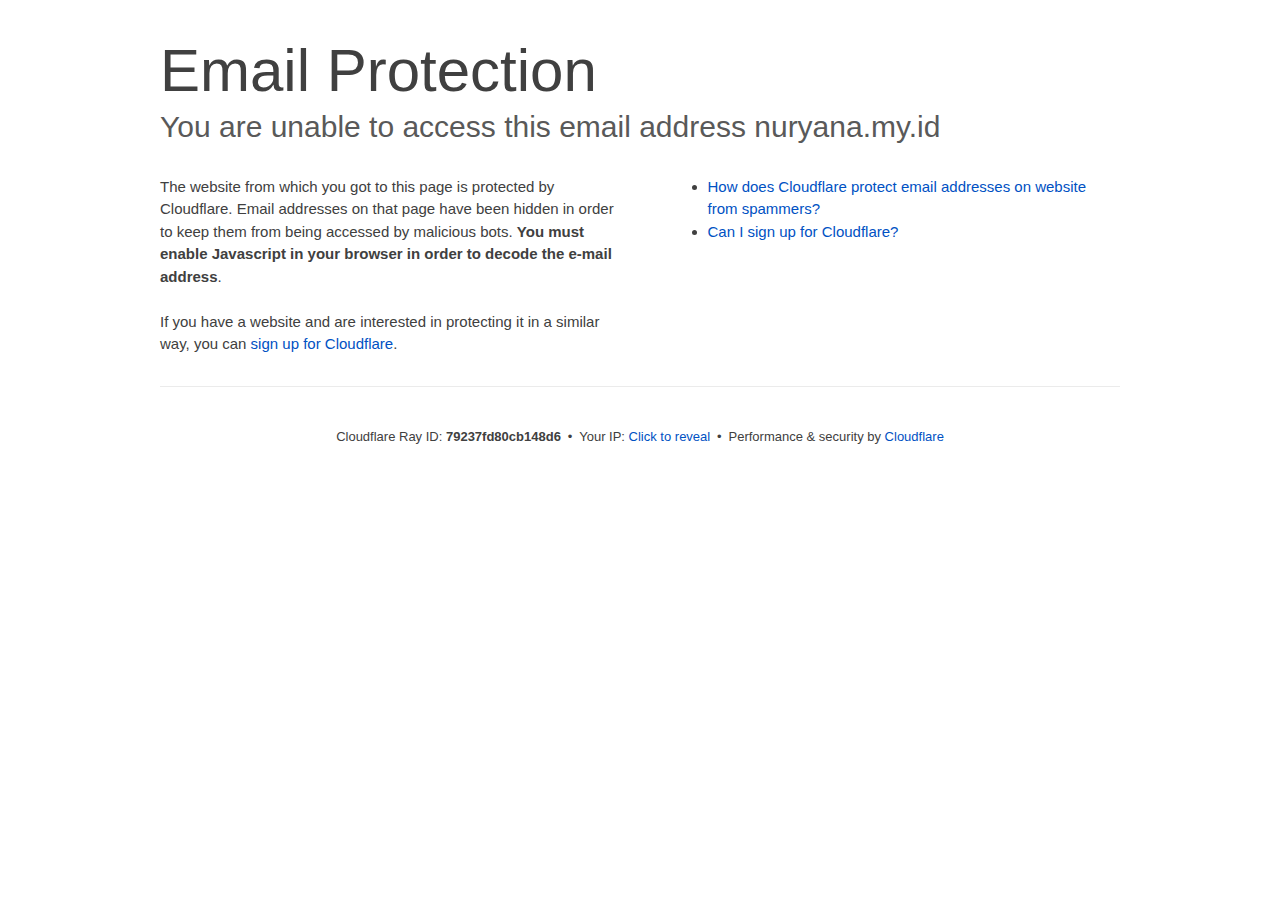
<file: cdn-cgi/l/email-protection/index.html>
<!DOCTYPE html>
<!--[if lt IE 7]> <html class="no-js ie6 oldie" lang="en-US"> <![endif]--><!--[if IE 7]>    <html class="no-js ie7 oldie" lang="en-US"> <![endif]--><!--[if IE 8]>    <html class="no-js ie8 oldie" lang="en-US"> <![endif]--><!--[if gt IE 8]><!--><html class="no-js" lang="en-US"> <!--<![endif]-->
<head>
<title>Email Protection | Cloudflare</title>
<meta charset="UTF-8">
<meta http-equiv="Content-Type" content="text/html; charset=UTF-8">
<meta http-equiv="X-UA-Compatible" content="IE=Edge">
<meta name="robots" content="noindex, nofollow">
<meta name="viewport" content="width=device-width,initial-scale=1">
<link rel="stylesheet" id="cf_styles-css" href="/cdn-cgi/styles/cf.errors.css">
<!--[if lt IE 9]><link rel="stylesheet" id='cf_styles-ie-css' href="/cdn-cgi/styles/cf.errors.ie.css" /><![endif]-->
<style>body{margin:0;padding:0}</style>


<!--[if gte IE 10]><!-->
<script>if (!navigator.cookieEnabled) {
    window.addEventListener('DOMContentLoaded', function () {
      var cookieEl = document.getElementById('cookie-alert');
      cookieEl.style.display = 'block';
    })
  }</script>
<!--<![endif]-->


</head>
<body>
  <div id="cf-wrapper">
    <div class="cf-alert cf-alert-error cf-cookie-error" id="cookie-alert" data-translate="enable_cookies">Please enable cookies.</div>
    <div id="cf-error-details" class="cf-error-details-wrapper">
      <div class="cf-wrapper cf-header cf-error-overview">
        <h1 data-translate="block_headline">Email Protection</h1>
        <h2 class="cf-subheadline"><span data-translate="unable_to_access">You are unable to access this email address</span> nuryana.my.id</h2>
      </div><!-- /.header -->

      <div class="cf-section cf-wrapper">
        <div class="cf-columns two">
          <div class="cf-column">
            <p>The website from which you got to this page is protected by Cloudflare. Email addresses on that page have been hidden in order to keep them from being accessed by malicious bots. <strong>You must enable Javascript in your browser in order to decode the e-mail address</strong>.</p>
            <p>If you have a website and are interested in protecting it in a similar way, you can <a rel="noopener noreferrer" href="https://www.cloudflare.com/sign-up?utm_source=email_protection">sign up for Cloudflare</a>.</p>
          </div>

          <div class="cf-column">
            <div class="grid_4">
              <div class="rail">
                  <div class="panel">
                      <ul class="nobullets">
                        <li><a rel="noopener noreferrer" class="modal-link-faq" href="https://support.cloudflare.com/hc/en-us/articles/200170016-What-is-Email-Address-Obfuscation-">How does Cloudflare protect email addresses on website from spammers?</a></li>
                        <li><a rel="noopener noreferrer" class="modal-link-faq" href="https://support.cloudflare.com/hc/en-us/categories/200275218-Getting-Started">Can I sign up for Cloudflare?</a></li>
                    </ul>
                </div>
              </div>
            </div>
          </div>
        </div>
      </div><!-- /.section -->

      <div class="cf-error-footer cf-wrapper w-240 lg:w-full py-10 sm:py-4 sm:px-8 mx-auto text-center sm:text-left border-solid border-0 border-t border-gray-300">
  <p class="text-13">
    <span class="cf-footer-item sm:block sm:mb-1">Cloudflare Ray ID: <strong class="font-semibold">79237fd80cb148d6</strong></span>
    <span class="cf-footer-separator sm:hidden">&bull;</span>
    <span id="cf-footer-item-ip" class="cf-footer-item hidden sm:block sm:mb-1">
      Your IP:
      <button type="button" id="cf-footer-ip-reveal" class="cf-footer-ip-reveal-btn">Click to reveal</button>
      <span class="hidden" id="cf-footer-ip">209.97.165.118</span>
      <span class="cf-footer-separator sm:hidden">&bull;</span>
    </span>
    <span class="cf-footer-item sm:block sm:mb-1"><span>Performance &amp; security by</span> <a rel="noopener noreferrer" href="https://www.cloudflare.com/5xx-error-landing" id="brand_link" target="_blank">Cloudflare</a></span>
    
  </p>
  <script>(function(){function d(){var b=a.getElementById("cf-footer-item-ip"),c=a.getElementById("cf-footer-ip-reveal");b&&"classList"in b&&(b.classList.remove("hidden"),c.addEventListener("click",function(){c.classList.add("hidden");a.getElementById("cf-footer-ip").classList.remove("hidden")}))}var a=document;document.addEventListener&&a.addEventListener("DOMContentLoaded",d)})();</script>
</div><!-- /.error-footer -->


    </div><!-- /#cf-error-details -->
  </div><!-- /#cf-wrapper -->

  <script>window._cf_translation = {};</script>

</body>
</html>
</file>
<file: cdn-cgi/styles/cf.errors.css>
#cf-wrapper a,#cf-wrapper abbr,#cf-wrapper article,#cf-wrapper aside,#cf-wrapper b,#cf-wrapper big,#cf-wrapper blockquote,#cf-wrapper body,#cf-wrapper canvas,#cf-wrapper caption,#cf-wrapper center,#cf-wrapper cite,#cf-wrapper code,#cf-wrapper dd,#cf-wrapper del,#cf-wrapper details,#cf-wrapper dfn,#cf-wrapper div,#cf-wrapper dl,#cf-wrapper dt,#cf-wrapper em,#cf-wrapper embed,#cf-wrapper fieldset,#cf-wrapper figcaption,#cf-wrapper figure,#cf-wrapper footer,#cf-wrapper form,#cf-wrapper h1,#cf-wrapper h2,#cf-wrapper h3,#cf-wrapper h4,#cf-wrapper h5,#cf-wrapper h6,#cf-wrapper header,#cf-wrapper hgroup,#cf-wrapper html,#cf-wrapper i,#cf-wrapper iframe,#cf-wrapper img,#cf-wrapper label,#cf-wrapper legend,#cf-wrapper li,#cf-wrapper mark,#cf-wrapper menu,#cf-wrapper nav,#cf-wrapper object,#cf-wrapper ol,#cf-wrapper output,#cf-wrapper p,#cf-wrapper pre,#cf-wrapper s,#cf-wrapper samp,#cf-wrapper section,#cf-wrapper small,#cf-wrapper span,#cf-wrapper strike,#cf-wrapper strong,#cf-wrapper sub,#cf-wrapper summary,#cf-wrapper sup,#cf-wrapper table,#cf-wrapper tbody,#cf-wrapper td,#cf-wrapper tfoot,#cf-wrapper th,#cf-wrapper thead,#cf-wrapper tr,#cf-wrapper tt,#cf-wrapper u,#cf-wrapper ul{margin:0;padding:0;border:0;font:inherit;font-size:100%;text-decoration:none;vertical-align:baseline}#cf-wrapper a img{border:none}#cf-wrapper article,#cf-wrapper aside,#cf-wrapper details,#cf-wrapper figcaption,#cf-wrapper figure,#cf-wrapper footer,#cf-wrapper header,#cf-wrapper hgroup,#cf-wrapper menu,#cf-wrapper nav,#cf-wrapper section,#cf-wrapper summary{display:block}#cf-wrapper .cf-columns:after,#cf-wrapper .cf-columns:before,#cf-wrapper .cf-section:after,#cf-wrapper .cf-section:before,#cf-wrapper .cf-wrapper:after,#cf-wrapper .cf-wrapper:before,#cf-wrapper .clearfix:after,#cf-wrapper .clearfix:before,#cf-wrapper section:after,#cf-wrapper section:before{content:" ";display:table}#cf-wrapper .cf-columns:after,#cf-wrapper .cf-section:after,#cf-wrapper .cf-wrapper:after,#cf-wrapper .clearfix:after,#cf-wrapper section:after{clear:both}#cf-wrapper{display:block;margin:0;padding:0;position:relative;text-align:left;width:100%;z-index:999999999;color:#404040!important;font-family:-apple-system,BlinkMacSystemFont,Segoe UI,Roboto,Oxygen,Ubuntu,Helvetica Neue,Arial,sans-serif!important;font-size:15px!important;line-height:1.5!important;text-decoration:none!important;letter-spacing:normal;-webkit-tap-highlight-color:rgba(246,139,31,.3);-webkit-font-smoothing:antialiased}#cf-wrapper .cf-section,#cf-wrapper section{background:0 0;display:block;margin-bottom:2em;margin-top:2em}#cf-wrapper .cf-wrapper{margin-left:auto;margin-right:auto;width:90%}#cf-wrapper .cf-columns{display:block;list-style:none;padding:0;width:100%}#cf-wrapper .cf-columns img,#cf-wrapper .cf-columns input,#cf-wrapper .cf-columns object,#cf-wrapper .cf-columns select,#cf-wrapper .cf-columns textarea{max-width:100%}#cf-wrapper .cf-columns>.cf-column{float:left;padding-bottom:45px;width:100%;box-sizing:border-box}@media screen and (min-width:49.2em){#cf-wrapper .cf-columns.cols-2>.cf-column:nth-child(n+3),#cf-wrapper .cf-columns.cols-3>.cf-column:nth-child(n+4),#cf-wrapper .cf-columns.cols-4>.cf-column:nth-child(n+3),#cf-wrapper .cf-columns.four>.cf-column:nth-child(n+3),#cf-wrapper .cf-columns.three>.cf-column:nth-child(n+4),#cf-wrapper .cf-columns.two>.cf-column:nth-child(n+3){padding-top:67.5px}#cf-wrapper .cf-columns>.cf-column{padding-bottom:0}#cf-wrapper .cf-columns.cols-2>.cf-column,#cf-wrapper .cf-columns.cols-4>.cf-column,#cf-wrapper .cf-columns.four>.cf-column,#cf-wrapper .cf-columns.two>.cf-column{padding-left:0;padding-right:22.5px;width:50%}#cf-wrapper .cf-columns.cols-2>.cf-column:nth-child(2n),#cf-wrapper .cf-columns.cols-4>.cf-column:nth-child(2n),#cf-wrapper .cf-columns.four>.cf-column:nth-child(2n),#cf-wrapper .cf-columns.two>.cf-column:nth-child(2n){padding-left:22.5px;padding-right:0}#cf-wrapper .cf-columns.cols-2>.cf-column:nth-child(odd),#cf-wrapper .cf-columns.cols-4>.cf-column:nth-child(odd),#cf-wrapper .cf-columns.four>.cf-column:nth-child(odd),#cf-wrapper .cf-columns.two>.cf-column:nth-child(odd){clear:left}#cf-wrapper .cf-columns.cols-3>.cf-column,#cf-wrapper .cf-columns.three>.cf-column{padding-left:30px;width:33.3333333333333%}#cf-wrapper .cf-columns.cols-3>.cf-column:first-child,#cf-wrapper .cf-columns.cols-3>.cf-column:nth-child(3n+1),#cf-wrapper .cf-columns.three>.cf-column:first-child,#cf-wrapper .cf-columns.three>.cf-column:nth-child(3n+1){clear:left;padding-left:0;padding-right:30px}#cf-wrapper .cf-columns.cols-3>.cf-column:nth-child(3n+2),#cf-wrapper .cf-columns.three>.cf-column:nth-child(3n+2){padding-left:15px;padding-right:15px}#cf-wrapper .cf-columns.cols-3>.cf-column:nth-child(-n+3),#cf-wrapper .cf-columns.three>.cf-column:nth-child(-n+3){padding-top:0}}@media screen and (min-width:66em){#cf-wrapper .cf-columns>.cf-column{padding-bottom:0}#cf-wrapper .cf-columns.cols-4>.cf-column,#cf-wrapper .cf-columns.four>.cf-column{padding-left:33.75px;width:25%}#cf-wrapper .cf-columns.cols-4>.cf-column:nth-child(odd),#cf-wrapper .cf-columns.four>.cf-column:nth-child(odd){clear:none}#cf-wrapper .cf-columns.cols-4>.cf-column:first-child,#cf-wrapper .cf-columns.cols-4>.cf-column:nth-child(4n+1),#cf-wrapper .cf-columns.four>.cf-column:first-child,#cf-wrapper .cf-columns.four>.cf-column:nth-child(4n+1){clear:left;padding-left:0;padding-right:33.75px}#cf-wrapper .cf-columns.cols-4>.cf-column:nth-child(4n+2),#cf-wrapper .cf-columns.four>.cf-column:nth-child(4n+2){padding-left:11.25px;padding-right:22.5px}#cf-wrapper .cf-columns.cols-4>.cf-column:nth-child(4n+3),#cf-wrapper .cf-columns.four>.cf-column:nth-child(4n+3){padding-left:22.5px;padding-right:11.25px}#cf-wrapper .cf-columns.cols-4>.cf-column:nth-child(n+5),#cf-wrapper .cf-columns.four>.cf-column:nth-child(n+5){padding-top:67.5px}#cf-wrapper .cf-columns.cols-4>.cf-column:nth-child(-n+4),#cf-wrapper .cf-columns.four>.cf-column:nth-child(-n+4){padding-top:0}}#cf-wrapper a{background:0 0;border:0;color:#0051c3;outline:0;text-decoration:none;-webkit-transition:all .15s ease;transition:all .15s ease}#cf-wrapper a:hover{background:0 0;border:0;color:#f68b1f}#cf-wrapper a:focus{background:0 0;border:0;color:#62a1d8;outline:0}#cf-wrapper a:active{background:0 0;border:0;color:#c16508;outline:0}#cf-wrapper h1,#cf-wrapper h2,#cf-wrapper h3,#cf-wrapper h4,#cf-wrapper h5,#cf-wrapper h6,#cf-wrapper p{color:#404040;margin:0;padding:0}#cf-wrapper h1,#cf-wrapper h2,#cf-wrapper h3{font-weight:400}#cf-wrapper h4,#cf-wrapper h5,#cf-wrapper h6,#cf-wrapper strong{font-weight:600}#cf-wrapper h1{font-size:36px;line-height:1.2}#cf-wrapper h2{font-size:30px;line-height:1.3}#cf-wrapper h3{font-size:25px;line-height:1.3}#cf-wrapper h4{font-size:20px;line-height:1.3}#cf-wrapper h5{font-size:15px}#cf-wrapper h6{font-size:13px}#cf-wrapper ol,#cf-wrapper ul{list-style:none;margin-left:3em}#cf-wrapper ul{list-style-type:disc}#cf-wrapper ol{list-style-type:decimal}#cf-wrapper em{font-style:italic}#cf-wrapper .cf-subheadline{color:#595959;font-weight:300}#cf-wrapper .cf-text-error{color:#bd2426}#cf-wrapper .cf-text-success{color:#9bca3e}#cf-wrapper ol+h2,#cf-wrapper ol+h3,#cf-wrapper ol+h4,#cf-wrapper ol+h5,#cf-wrapper ol+h6,#cf-wrapper ol+p,#cf-wrapper p+dl,#cf-wrapper p+ol,#cf-wrapper p+p,#cf-wrapper p+table,#cf-wrapper p+ul,#cf-wrapper ul+h2,#cf-wrapper ul+h3,#cf-wrapper ul+h4,#cf-wrapper ul+h5,#cf-wrapper ul+h6,#cf-wrapper ul+p{margin-top:1.5em}#cf-wrapper h1+p,#cf-wrapper p+h1,#cf-wrapper p+h2,#cf-wrapper p+h3,#cf-wrapper p+h4,#cf-wrapper p+h5,#cf-wrapper p+h6{margin-top:1.25em}#cf-wrapper h1+h2,#cf-wrapper h1+h3,#cf-wrapper h2+h3,#cf-wrapper h3+h4,#cf-wrapper h4+h5{margin-top:.25em}#cf-wrapper h2+p{margin-top:1em}#cf-wrapper h1+h4,#cf-wrapper h1+h5,#cf-wrapper h1+h6,#cf-wrapper h2+h4,#cf-wrapper h2+h5,#cf-wrapper h2+h6,#cf-wrapper h3+h5,#cf-wrapper h3+h6,#cf-wrapper h3+p,#cf-wrapper h4+p,#cf-wrapper h5+ol,#cf-wrapper h5+p,#cf-wrapper h5+ul{margin-top:.5em}#cf-wrapper .cf-btn{background-color:transparent;border:1px solid #999;color:#404040;font-size:14px;font-weight:400;line-height:1.2;margin:0;padding:.6em 1.33333em .53333em;-webkit-user-select:none;-moz-user-select:none;-ms-user-select:none;user-select:none;display:-moz-inline-stack;display:inline-block;vertical-align:middle;zoom:1;border-radius:2px;box-sizing:border-box;-webkit-transition:all .2s ease;transition:all .2s ease}#cf-wrapper .cf-btn:hover{background-color:#bfbfbf;border:1px solid #737373;color:#fff}#cf-wrapper .cf-btn:focus{color:inherit;outline:0;box-shadow:inset 0 0 4px rgba(0,0,0,.3)}#cf-wrapper .cf-btn.active,#cf-wrapper .cf-btn:active{background-color:#bfbfbf;border:1px solid #404040;color:#272727}#cf-wrapper .cf-btn::-moz-focus-inner{padding:0;border:0}#cf-wrapper .cf-btn .cf-caret{border-top-color:currentColor;margin-left:.25em;margin-top:.18333em}#cf-wrapper .cf-btn-primary{background-color:#2f7bbf;border:1px solid transparent;color:#fff}#cf-wrapper .cf-btn-primary:hover{background-color:#62a1d8;border:1px solid #2f7bbf;color:#fff}#cf-wrapper .cf-btn-primary.active,#cf-wrapper .cf-btn-primary:active,#cf-wrapper .cf-btn-primary:focus{background-color:#62a1d8;border:1px solid #163959;color:#fff}#cf-wrapper .cf-btn-danger,#cf-wrapper .cf-btn-error,#cf-wrapper .cf-btn-important{background-color:#bd2426;border-color:transparent;color:#fff}#cf-wrapper .cf-btn-danger:hover,#cf-wrapper .cf-btn-error:hover,#cf-wrapper .cf-btn-important:hover{background-color:#de5052;border-color:#bd2426;color:#fff}#cf-wrapper .cf-btn-danger.active,#cf-wrapper .cf-btn-danger:active,#cf-wrapper .cf-btn-danger:focus,#cf-wrapper .cf-btn-error.active,#cf-wrapper .cf-btn-error:active,#cf-wrapper .cf-btn-error:focus,#cf-wrapper .cf-btn-important.active,#cf-wrapper .cf-btn-important:active,#cf-wrapper .cf-btn-important:focus{background-color:#de5052;border-color:#521010;color:#fff}#cf-wrapper .cf-btn-accept,#cf-wrapper .cf-btn-success{background-color:#9bca3e;border:1px solid transparent;color:#fff}#cf-wrapper .cf-btn-accept:hover,#cf-wrapper .cf-btn-success:hover{background-color:#bada7a;border:1px solid #9bca3e;color:#fff}#cf-wrapper .active.cf-btn-accept,#cf-wrapper .cf-btn-accept:active,#cf-wrapper .cf-btn-accept:focus,#cf-wrapper .cf-btn-success.active,#cf-wrapper .cf-btn-success:active,#cf-wrapper .cf-btn-success:focus{background-color:#bada7a;border:1px solid #516b1d;color:#fff}#cf-wrapper .cf-btn-accept{color:transparent;font-size:0;height:36.38px;overflow:hidden;position:relative;text-indent:0;width:36.38px;white-space:nowrap}#cf-wrapper input,#cf-wrapper select,#cf-wrapper textarea{background:#fff!important;border:1px solid #999!important;color:#404040!important;font-size:.86667em!important;line-height:1.24!important;margin:0 0 1em!important;max-width:100%!important;outline:0!important;padding:.45em .75em!important;vertical-align:middle!important;display:-moz-inline-stack;display:inline-block;zoom:1;box-sizing:border-box;-webkit-transition:all .2s ease;transition:all .2s ease;border-radius:2px}#cf-wrapper input:hover,#cf-wrapper select:hover,#cf-wrapper textarea:hover{border-color:gray}#cf-wrapper input:focus,#cf-wrapper select:focus,#cf-wrapper textarea:focus{border-color:#2f7bbf;outline:0;box-shadow:0 0 8px rgba(47,123,191,.5)}#cf-wrapper fieldset{width:100%}#cf-wrapper label{display:block;font-size:13px;margin-bottom:.38333em}#cf-wrapper .cf-form-stacked .select2-container,#cf-wrapper .cf-form-stacked input,#cf-wrapper .cf-form-stacked select,#cf-wrapper .cf-form-stacked textarea{display:block;width:100%}#cf-wrapper .cf-form-stacked input[type=button],#cf-wrapper .cf-form-stacked input[type=checkbox],#cf-wrapper .cf-form-stacked input[type=submit]{display:-moz-inline-stack;display:inline-block;vertical-align:middle;zoom:1;width:auto}#cf-wrapper .cf-form-actions{text-align:right}#cf-wrapper .cf-alert{background-color:#f9b169;border:1px solid #904b06;color:#404040;font-size:13px;padding:7.5px 15px;position:relative;vertical-align:middle;border-radius:2px}#cf-wrapper .cf-alert:empty{display:none}#cf-wrapper .cf-alert .cf-close{border:1px solid transparent;color:inherit;font-size:18.75px;line-height:1;padding:0;position:relative;right:-18.75px;top:0}#cf-wrapper .cf-alert .cf-close:hover{background-color:transparent;border-color:currentColor;color:inherit}#cf-wrapper .cf-alert-danger,#cf-wrapper .cf-alert-error{background-color:#de5052;border-color:#521010;color:#fff}#cf-wrapper .cf-alert-success{background-color:#bada7a;border-color:#516b1d;color:#516b1d}#cf-wrapper .cf-alert-warning{background-color:#f9b169;border-color:#904b06;color:#404040}#cf-wrapper .cf-alert-info{background-color:#62a1d8;border-color:#163959;color:#163959}#cf-wrapper .cf-alert-nonessential{background-color:#ebebeb;border-color:#999;color:#404040}#cf-wrapper .cf-icon-exclamation-sign{background:url(/cdn-cgi/images/icon-exclamation.png?1376755637) 50% no-repeat;height:54px;width:54px;display:-moz-inline-stack;display:inline-block;vertical-align:middle;zoom:1}#cf-wrapper h1 .cf-icon-exclamation-sign{margin-top:-10px}#cf-wrapper #cf-error-banner{background-color:#fff;border-bottom:3px solid #f68b1f;padding:15px 15px 20px;position:relative;z-index:999999999;box-shadow:0 2px 8px rgba(0,0,0,.2)}#cf-wrapper #cf-error-banner h4,#cf-wrapper #cf-error-banner p{display:-moz-inline-stack;display:inline-block;vertical-align:bottom;zoom:1}#cf-wrapper #cf-error-banner h4{color:#2f7bbf;font-weight:400;font-size:20px;line-height:1;vertical-align:baseline}#cf-wrapper #cf-error-banner .cf-error-actions{margin-bottom:10px;text-align:center;width:100%}#cf-wrapper #cf-error-banner .cf-error-actions a{display:-moz-inline-stack;display:inline-block;vertical-align:middle;zoom:1}#cf-wrapper #cf-error-banner .cf-error-actions a+a{margin-left:10px}#cf-wrapper #cf-error-banner .cf-error-actions .cf-btn-accept,#cf-wrapper #cf-error-banner .cf-error-actions .cf-btn-success{color:#fff}#cf-wrapper #cf-error-banner .error-header-desc{text-align:left}#cf-wrapper #cf-error-banner .cf-close{color:#999;cursor:pointer;display:inline-block;font-size:34.5px;float:none;font-weight:700;height:22.5px;line-height:.6;overflow:hidden;position:absolute;right:20px;top:25px;text-indent:200%;width:22.5px}#cf-wrapper #cf-error-banner .cf-close:hover{color:gray}#cf-wrapper #cf-error-banner .cf-close:before{content:"\00D7";left:0;height:100%;position:absolute;text-align:center;text-indent:0;top:0;width:100%}#cf-inline-error-wrapper{box-shadow:0 2px 10px rgba(0,0,0,.5)}#cf-wrapper #cf-error-details{background:#fff}#cf-wrapper #cf-error-details .cf-error-overview{padding:25px 0 0}#cf-wrapper #cf-error-details .cf-error-overview h1,#cf-wrapper #cf-error-details .cf-error-overview h2{font-weight:300}#cf-wrapper #cf-error-details .cf-error-overview h2{margin-top:0}#cf-wrapper #cf-error-details .cf-highlight{background:#ebebeb;overflow-x:hidden;padding:30px 0;background-image:-webkit-gradient(linear,left top, left bottom,from(#dedede),color-stop(3%, #ebebeb),color-stop(97%, #ebebeb),to(#dedede));background-image:linear-gradient(top,#dedede,#ebebeb 3%,#ebebeb 97%,#dedede)}#cf-wrapper #cf-error-details .cf-highlight h3{color:#999;font-weight:300}#cf-wrapper #cf-error-details .cf-highlight .cf-column:last-child{padding-bottom:0}#cf-wrapper #cf-error-details .cf-highlight .cf-highlight-inverse{background-color:#fff;padding:15px;border-radius:2px}#cf-wrapper #cf-error-details .cf-status-display h3{margin-top:.5em}#cf-wrapper #cf-error-details .cf-status-label{color:#9bca3e;font-size:1.46667em}#cf-wrapper #cf-error-details .cf-status-label,#cf-wrapper #cf-error-details .cf-status-name{display:inline}#cf-wrapper #cf-error-details .cf-status-item{display:block;position:relative;text-align:left}#cf-wrapper #cf-error-details .cf-status-item,#cf-wrapper #cf-error-details .cf-status-item.cf-column{padding-bottom:1.5em}#cf-wrapper #cf-error-details .cf-status-item.cf-error-source{display:block;text-align:center}#cf-wrapper #cf-error-details .cf-status-item.cf-error-source:after{bottom:-60px;content:"";display:none;border-bottom:18px solid #fff;border-left:20px solid transparent;border-right:20px solid transparent;height:0;left:50%;margin-left:-9px;position:absolute;right:50%;width:0}#cf-wrapper #cf-error-details .cf-status-item+.cf-status-item{border-top:1px solid #dedede;padding-top:1.5em}#cf-wrapper #cf-error-details .cf-status-item+.cf-status-item:before{background:url(/cdn-cgi/images/cf-icon-horizontal-arrow.png) no-repeat;content:"";display:block;left:0;position:absolute;top:25.67px}#cf-wrapper #cf-error-details .cf-error-source .cf-icon-error-container{height:85px;margin-bottom:2.5em}#cf-wrapper #cf-error-details .cf-error-source .cf-status-label{color:#bd2426}#cf-wrapper #cf-error-details .cf-error-source .cf-icon{display:block}#cf-wrapper #cf-error-details .cf-error-source .cf-icon-status{bottom:-10px;left:50%;top:auto;right:auto}#cf-wrapper #cf-error-details .cf-error-source .cf-status-label,#cf-wrapper #cf-error-details .cf-error-source .cf-status-name{display:block}#cf-wrapper #cf-error-details .cf-icon-error-container{height:auto;position:relative}#cf-wrapper #cf-error-details .cf-icon-status{display:block;margin-left:-24px;position:absolute;top:0;right:0}#cf-wrapper #cf-error-details .cf-icon{display:none;margin:0 auto}#cf-wrapper #cf-error-details .cf-status-desc{display:block;height:22.5px;overflow:hidden;text-overflow:ellipsis;width:100%;white-space:nowrap}#cf-wrapper #cf-error-details .cf-status-desc:empty{display:none}#cf-wrapper #cf-error-details .cf-error-footer{padding:1.33333em 0;border-top:1px solid #ebebeb;text-align:center}#cf-wrapper #cf-error-details .cf-error-footer p{font-size:13px}#cf-wrapper #cf-error-details .cf-error-footer select{margin:0!important}#cf-wrapper #cf-error-details .cf-footer-item{display:block;margin-bottom:5px;text-align:left}#cf-wrapper #cf-error-details .cf-footer-separator{display:none}#cf-wrapper #cf-error-details .cf-captcha-info{margin-bottom:10px;position:relative;text-align:center}#cf-wrapper #cf-error-details .cf-captcha-image{height:57px;width:300px}#cf-wrapper #cf-error-details .cf-captcha-actions{margin-top:15px}#cf-wrapper #cf-error-details .cf-captcha-actions a{font-size:0;height:36.38px;overflow:hidden;padding-left:1.2em;padding-right:1.2em;position:relative;text-indent:-9999px;width:36.38px;white-space:nowrap}#cf-wrapper #cf-error-details .cf-captcha-actions a.cf-icon-refresh span{background-position:0 -787px}#cf-wrapper #cf-error-details .cf-captcha-actions a.cf-icon-announce span{background-position:0 -767px}#cf-wrapper #cf-error-details .cf-captcha-actions a.cf-icon-question span{background-position:0 -827px}#cf-wrapper #cf-error-details .cf-screenshot-container{background:url(/cdn-cgi/images/browser-bar.png?1376755637) no-repeat #fff;max-height:400px;max-width:100%;overflow:hidden;padding-top:53px;width:960px;border-radius:5px 5px 0 0}#cf-wrapper #cf-error-details .cf-screenshot-container .cf-no-screenshot{background:url(/cdn-cgi/images/cf-no-screenshot-warn.png) no-repeat;display:block;height:158px;left:25%;margin-top:-79px;overflow:hidden;position:relative;top:50%;width:178px}#cf-wrapper #cf-error-details .cf-captcha-container .cf-screenshot-container,#cf-wrapper #cf-error-details .cf-captcha-container .cf-screenshot-container img,#recaptcha-widget .cf-alert,#recaptcha-widget .recaptcha_only_if_audio,.cf-cookie-error{display:none}#cf-wrapper #cf-error-details .cf-screenshot-container .cf-no-screenshot.error{background:url(/cdn-cgi/images/cf-no-screenshot-error.png) no-repeat;height:175px}#cf-wrapper #cf-error-details .cf-screenshot-container.cf-screenshot-full .cf-no-screenshot{left:50%;margin-left:-89px}.cf-captcha-info iframe{max-width:100%}#cf-wrapper .cf-icon-ok{background:url(/cdn-cgi/images/cf-icon-ok.png) no-repeat;height:48px;width:48px}#cf-wrapper .cf-icon-error{background:url(/cdn-cgi/images/cf-icon-error.png) no-repeat;height:48px;width:48px}#cf-wrapper .cf-icon-browser{background:url(/cdn-cgi/images/cf-icon-browser.png) no-repeat;height:80px;width:100px}#cf-wrapper .cf-icon-cloud{background:url(/cdn-cgi/images/cf-icon-cloud.png) no-repeat;height:77px;width:151px}#cf-wrapper .cf-icon-server{background:url(/cdn-cgi/images/cf-icon-server.png) no-repeat;height:75px;width:95px}#cf-wrapper .cf-icon-railgun{background-position:0 -848px;height:81px;width:95px}#cf-wrapper .cf-caret{border:.33333em solid transparent;border-top-color:inherit;content:"";height:0;width:0;display:-moz-inline-stack;display:inline-block;vertical-align:middle;zoom:1}@media screen and (min-width:49.2em){#cf-wrapper #cf-error-details .cf-status-desc:empty,#cf-wrapper #cf-error-details .cf-status-item.cf-error-source:after,#cf-wrapper #cf-error-details .cf-status-item .cf-icon,#cf-wrapper #cf-error-details .cf-status-label,#cf-wrapper #cf-error-details .cf-status-name{display:block}#cf-wrapper .cf-wrapper{width:708px}#cf-wrapper #cf-error-banner{padding:20px 20px 25px}#cf-wrapper #cf-error-banner .cf-error-actions{margin-bottom:15px}#cf-wrapper #cf-error-banner .cf-error-header-desc h4{margin-right:.5em}#cf-wrapper #cf-error-details h1{font-size:4em}#cf-wrapper #cf-error-details .cf-error-overview{padding-top:2.33333em}#cf-wrapper #cf-error-details .cf-highlight{padding:4em 0}#cf-wrapper #cf-error-details .cf-status-item{text-align:center}#cf-wrapper #cf-error-details .cf-status-item,#cf-wrapper #cf-error-details .cf-status-item.cf-column{padding-bottom:0}#cf-wrapper #cf-error-details .cf-status-item+.cf-status-item{border:0;padding-top:0}#cf-wrapper #cf-error-details .cf-status-item+.cf-status-item:before{background-position:0 -544px;height:24.75px;margin-left:-37.5px;width:75px;background-size:131.25px auto}#cf-wrapper #cf-error-details .cf-icon-error-container{height:85px;margin-bottom:2.5em}#cf-wrapper #cf-error-details .cf-icon-status{bottom:-10px;left:50%;top:auto;right:auto}#cf-wrapper #cf-error-details .cf-error-footer{padding:2.66667em 0}#cf-wrapper #cf-error-details .cf-footer-item,#cf-wrapper #cf-error-details .cf-footer-separator{display:-moz-inline-stack;display:inline-block;vertical-align:baseline;zoom:1}#cf-wrapper #cf-error-details .cf-footer-separator{padding:0 .25em}#cf-wrapper #cf-error-details .cf-status-item.cloudflare-status:before{margin-left:-50px}#cf-wrapper #cf-error-details .cf-status-item.cloudflare-status+.status-item:before{margin-left:-25px}#cf-wrapper #cf-error-details .cf-screenshot-container{height:400px;margin-bottom:-4em;max-width:none}#cf-wrapper #cf-error-details .cf-captcha-container .cf-screenshot-container,#cf-wrapper #cf-error-details .cf-captcha-container .cf-screenshot-container img{display:block}}@media screen and (min-width:66em){#cf-wrapper .cf-wrapper{width:960px}#cf-wrapper #cf-error-banner .cf-close{position:relative;right:auto;top:auto}#cf-wrapper #cf-error-banner .cf-details{white-space:nowrap}#cf-wrapper #cf-error-banner .cf-details-link{padding-right:.5em}#cf-wrapper #cf-error-banner .cf-error-actions{float:right;margin-bottom:0;text-align:left;width:auto}#cf-wrapper #cf-error-details .cf-status-item+.cf-status-item:before{background-position:0 -734px;height:33px;margin-left:-50px;width:100px;background-size:auto}#cf-wrapper #cf-error-details .cf-status-item.cf-cloudflare-status:before{margin-left:-66.67px}#cf-wrapper #cf-error-details .cf-status-item.cf-cloudflare-status+.cf-status-item:before{margin-left:-37.5px}#cf-wrapper #cf-error-details .cf-captcha-image{float:left}#cf-wrapper #cf-error-details .cf-captcha-actions{position:absolute;top:0;right:0}}.no-js #cf-wrapper .js-only{display:none}#cf-wrapper #cf-error-details .heading-ray-id{font-family:monaco,courier,monospace;font-size:15px;white-space:nowrap} #cf-wrapper #cf-error-details .cf-footer-item.hidden,.cf-error-footer .hidden{display:none} .cf-error-footer .cf-footer-ip-reveal-btn{-webkit-appearance:button;-moz-appearance:button;appearance:button;text-decoration:none;background:none;color:inherit;border:none;padding:0;font:inherit;cursor:pointer;color:#0051c3;-webkit-transition:color .15s ease;transition:color .15s ease}.cf-error-footer .cf-footer-ip-reveal-btn:hover{color:#ee730a}
</file>
